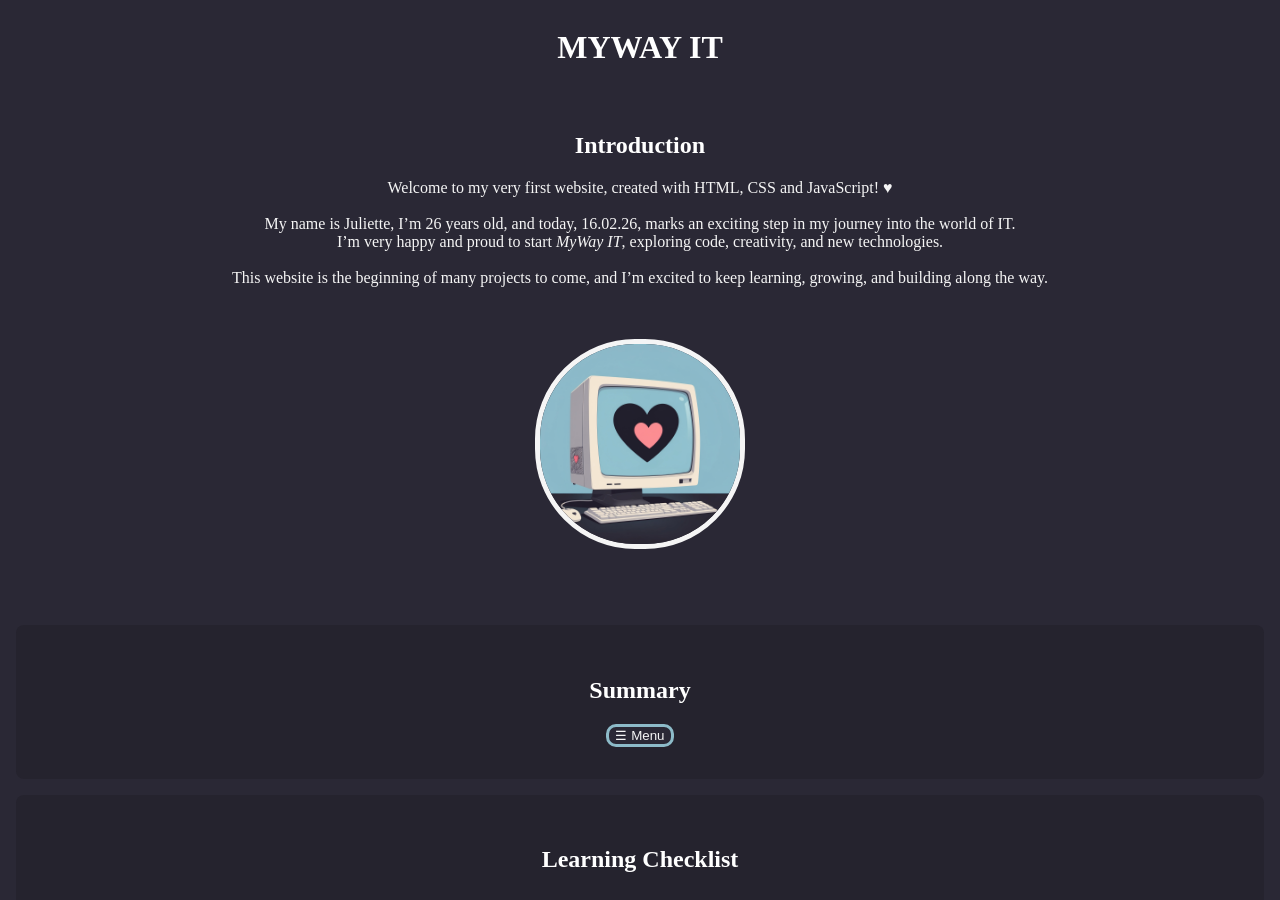
<file: 1st Website html css/index.html>
<!doctype html>
<html lang="en">

<head>
    <meta charset="UTF-8">
    <meta name="viewport" content="width=device-width,initial-scale=1.0">
    <title>MYWAY IT 1</title>
    <link rel="stylesheet" href="styles.css">
</head>

<body>
<header><h1>MYWAY IT</h1></header>

<main>
<section id="introduction"><h2>Introduction</h2></section>
    <p>
    Welcome to my very first website, created with HTML, CSS and JavaScript! ♥
    <br>
    <br>
    My name is Juliette, I’m 26 years old, and today, 16.02.26, marks an exciting step in my journey into the world of IT. 
    <br>
    I’m very happy and proud to start <em>MyWay IT</em>, exploring code, creativity, and new technologies. 
    <br>
    <br>
    This website is the beginning of many projects to come, and I’m excited to keep learning, growing, and building along the way.
    </p>
<br>
<br>

    <img src="images/cute pc1.jpg" width= "200" height="200">
<br>
<br>
<br>
<br>
<br>

<div class="grid-container">
<div class="item">
<section id="summary"><h2>Summary</h2></section>

   <button onclick="toggleMenu()">☰ Menu</button> 

    <ul id="monMenu">
        <li><a href="#introduction">Introduction</a></li>
        <li><a href="#learning checklist">Learning Checklist</a></li>
        <li><a href="#portfolio">Portfolio</a></li>
    </ul>
</div>




<div class="item">
<section id="learning checklist"><h2>Learning Checklist</h2></section>
<p>
    <div id="topics"></div>
    <div id="addTopicContainer">
    <input id="topicsInput" type="text" placeholder="Add a topic" />
    <button onclick="addTopic()">Add topic</button>
    </div>
</p>
<br>
<a href="#summary">Back to Summary</a>
<br>
</div>





<div class="item">
<section id="portfolio"><h2>Portfolio</h2></section>
    <p> <ul>
            <li><strong>Project n°1 :</strong> <br>
                <a href="https://www.youtube.com/@myway-videos/playlists" target="_blank">MyWay</a> (AI Youtube Channel) 2025</li><br><br>

            <li><strong>Project n°2 :</strong> <br>
                <a href="https://www.youtube.com/@MyWayMusic-m4f" target="_blank">MyWay Music</a> (AI Youtube Channel) 2025</li><br><br>

            <li><strong>Project n°3 :</strong> <br>
                <a href="https://mywayit.netlify.app/" target="_blank">MyWay IT</a> (html + css + JavaScript + netlify) 2026</li><br><br>

            <li><strong>Project n°4 :</strong> <br>
                Color Flipper (html + css + JavaScript) 2026</li><br><br>

            <li><strong>Project n°5 :</strong> <br>
                Palindrome Checker (html + css + JavaScript) 2026</li><br><br>
            
            <li><strong>Project n°6 :</strong> <br>
                Quote Generator (html + css + JavaScript) 2026</li><br>
        </ul>
    </p>
<br>
<a href="#summary">Back to Summary</a>
<br>
</div>
</div>

<br>
<br>
<br>
</main>
<script src="javaScript1stwebsite"></script>
</body>
</file>
<file: 1st Website html css/styles.css>
html, body {height: 100%;
    margin: 0;}

* {color: whitesmoke;}

body {background-color: #2a2835;
    text-align: center;
    height: 100vh;
    display: flex;
    flex-direction: column;
    accent-color: #8dbbc9;}

header {padding: 0.5rem;}

main {flex: 1;
    overflow-y: auto;
    scrollbar-width: none;
    padding: 1rem;}

h1, h2 {color: white}

p {font-size: 1rem;}

a {color: #8dbbc9;}

img {border-radius: 100px;
    border: solid 5px whitesmoke;}

ul {list-style-position: inside;
    padding: 0;
    text-align: center;}

button {
    background-color: #2a2835;
    color: whitesmoke;
    border: solid #8dbbc9 3px;
    border-radius: 10px;
    padding: 10px, 20px;
    cursor: pointer;
}

#monMenu {
    display: none;
    list-style: none;
    background-color: #25232e;
    padding: 10px;
    width: 100%;
}
#monMenu li a {
    color: white;
    text-decoration: none;
    display: block;
    padding: 8px;
}
#monMenu li a:hover {
    background-color: #2a2835;
}

.grid-container {display: grid;
                grid-template-columns: 1fr;
                gap: 1em;}

.item {padding: 2em;
    border-radius: 8px;
    text-align: center;
    display: flex;
    flex-direction: column;
    align-items: center;
    background-color: #25232e;
}

#addTopicContainer {
    display: flex;
    gap: 10px;
    justify-content: center;
}

#topicsInput::placeholder {
    color: black;
}
#topicsInput {
    color: black;
}

#topics {
    margin-bottom: 20px;
}

[draggable] {
    cursor: grab;
}
</file>
